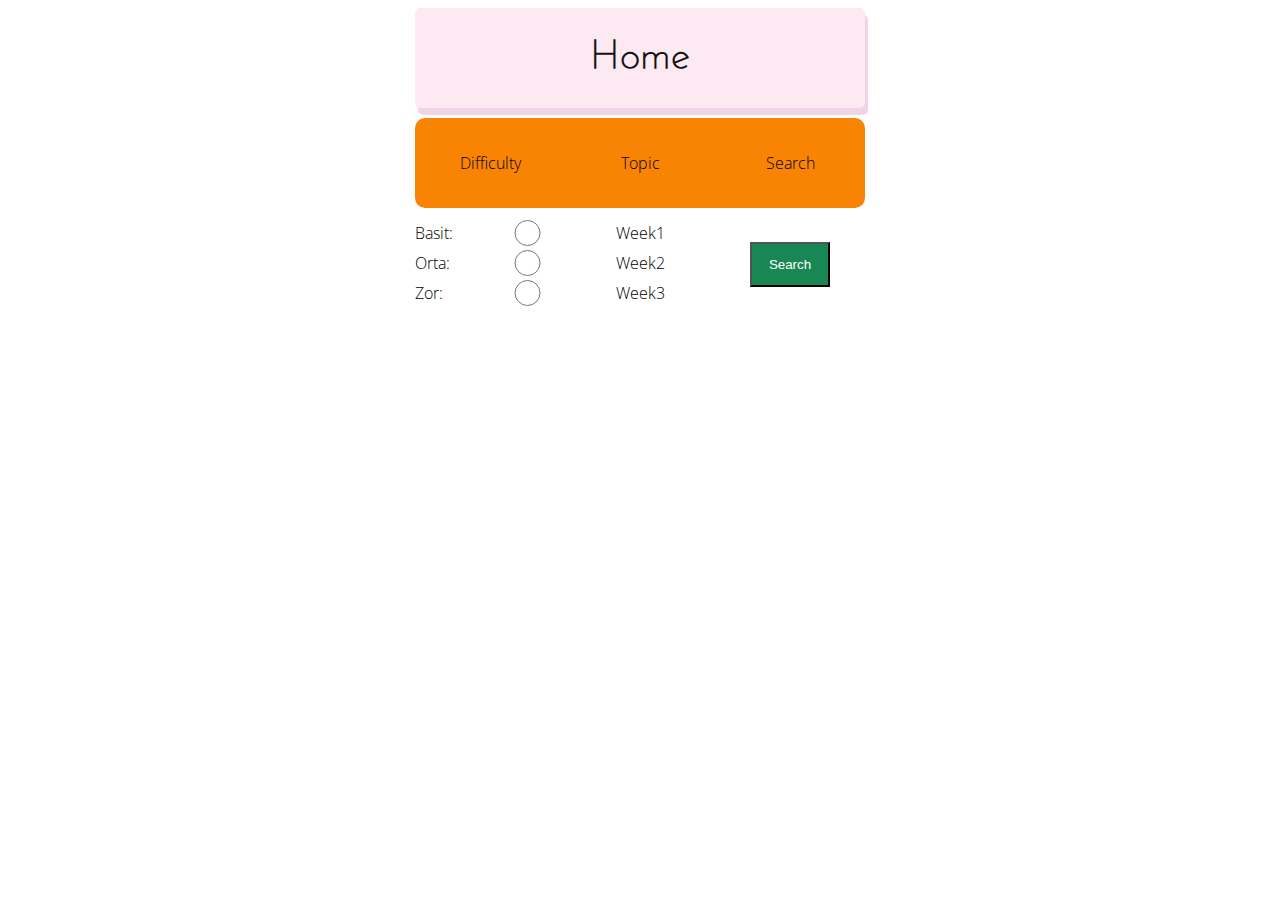
<file: exercises.html>
<!DOCTYPE html>
<html lang="en">
<head>
    <meta charset="UTF-8">
    <meta http-equiv="X-UA-Compatible" content="IE=edge">
    <meta name="viewport" content="width=device-width, initial-scale=1.0">
    <title>Exercises</title>
    <link rel="stylesheet" href="exercises-style.css">
    
</head>
<body>
    <div class="grid">
        <div class="home">
            <a href="index.html">
                <div class="flex">
                    <h6>Home</h6>
                </div>
            </a>    
        </div>     
        <div class="difficulty">Difficulty</div>
        <div class="topic">Topic</div>
        <div class="search">Search</div>  
        <div class="difficulty-options">
            
                    <label class="title">Basit:</label>
                    <label class="title" >Orta:</label>
                    <label class="title">Zor:</label>
                    <div class="inputfield">
                        <input type="radio" name = "d">
                        <input type="radio"  name = "d">
                        <input type="radio"  name = "d">
                    </div>
        </div>
        <div class="topic-options">
            Week1 <br>
            Week2 <br>
            Week3 <br>
        </div> 
        <div class="search-button">
            <input type="button" value="Search">
        </div>
     
    </div>
</body>
</html>
</file>
<file: exercises-style.css>
@font-face {
    font-family: Josefin;
    src: url(JosefinSans-Thin.ttf);
}

@font-face {
    font-family: OpenSans;
    src: url(OpenSans-Light.ttf);
}

@media (min-width:992px) {
    .grid{
        display: grid;
        grid-template-columns: [column1-start] 150px [column2-start] 150px [column3-start] 150px [column4-start] 150px [column5-start] 150px;
        grid-template-rows: [row1-start] 100px [row2-start] 90px [row3-start] 90px [row4-start] 90px [row5-start] 90px [row7-start] 90px [row8-start] 90px[row9-start] 90px[row10-start] 90px;
        row-gap: 10px;
        font-family: OpenSans;
        justify-content: center;
    }

    .home{
        grid-column: column2-start / column5-start;
        grid-row: row1-start;
        font-family: Josefin;
        background-color: #FCE9F1;
        border-radius: 5px;
        box-shadow: 3px 7px #F1D4E5;    
        justify-content: center;
        font-size: 60px;
    }

    .flex{
        display: flex;
        width: 450px;
        height: 100px;
        justify-content: center;
        align-items: center;
        line-height: 100px;
        text-align: center;    
    }

    .home h6{
        margin: 0;
        padding: 0;
        width: 300px;
        height: 100px;
    }
    
    .home>a{
        text-decoration: none;
        color: #121212;
    }

    .difficulty{
        text-align: center;
        grid-column: column2-start / span 1;
        grid-row: row2-start;
        line-height: 90px;
        background-color: #F98404;
        border-radius: 10px;
        border-top-right-radius: 0px;
        border-bottom-right-radius: 0px;

    }

    .topic{
        text-align: center;
        grid-column: column3-start / span 1;
        grid-row: row2-start;
        line-height: 90px;
        background-color: #F98404;
        
        

        
    }

    .search{
        grid-column: column4-start / span 1;
        grid-row: 2;
        text-align: center;
        line-height: 90px;
        background-color: #F98404;
        border-radius: 10px;
        border-bottom-left-radius: 0px;
        border-top-left-radius: 0px;

    }

    .difficulty-options{
        display: grid;
        grid-column: column2-start / span 1;
        grid-row: row3-start;
        grid-template-columns: [column1-start] 75px [column2-start] 75px;
        grid-template-rows: [row1-start] 30px [row2-start] 30px [row3-start] 30px;
    }

    .topic-options{
        line-height: 30px;
        text-align: center;
        grid-column: column3-start / span 1;
        grid-row: row3-start;
    }

    .search-button{
        line-height: 90px;
        text-align: center;
        grid-column: column4-start / span 1;
        grid-row: row3-start;
    }

    input[type="button"] {
        /* CSS styles for the input button */
         height: 45px; 
         width: 80px; 
         background-color: #198754;
         color: white;
    }
    input[type="button"]:active{
        background-color: gray;
    }

    h6{
        margin: 0px;
        display: inline-block;
    }

    .inputfield{
        display: grid;
        grid-column: 2/3;
        grid-row: 1/4;
        justify-content: center;
        align-items: center;
    }
        
    .difficulty-options>.title{
        grid-column: 1/2;
        grid-row: span 1;
        line-height: 30px;
    }

    input[type='radio']{
        display: flex;
        width: 75px;
        height: 26px;
        padding: 0px;
        margin: auto;
        
        
        
     }

    



}
</file>
